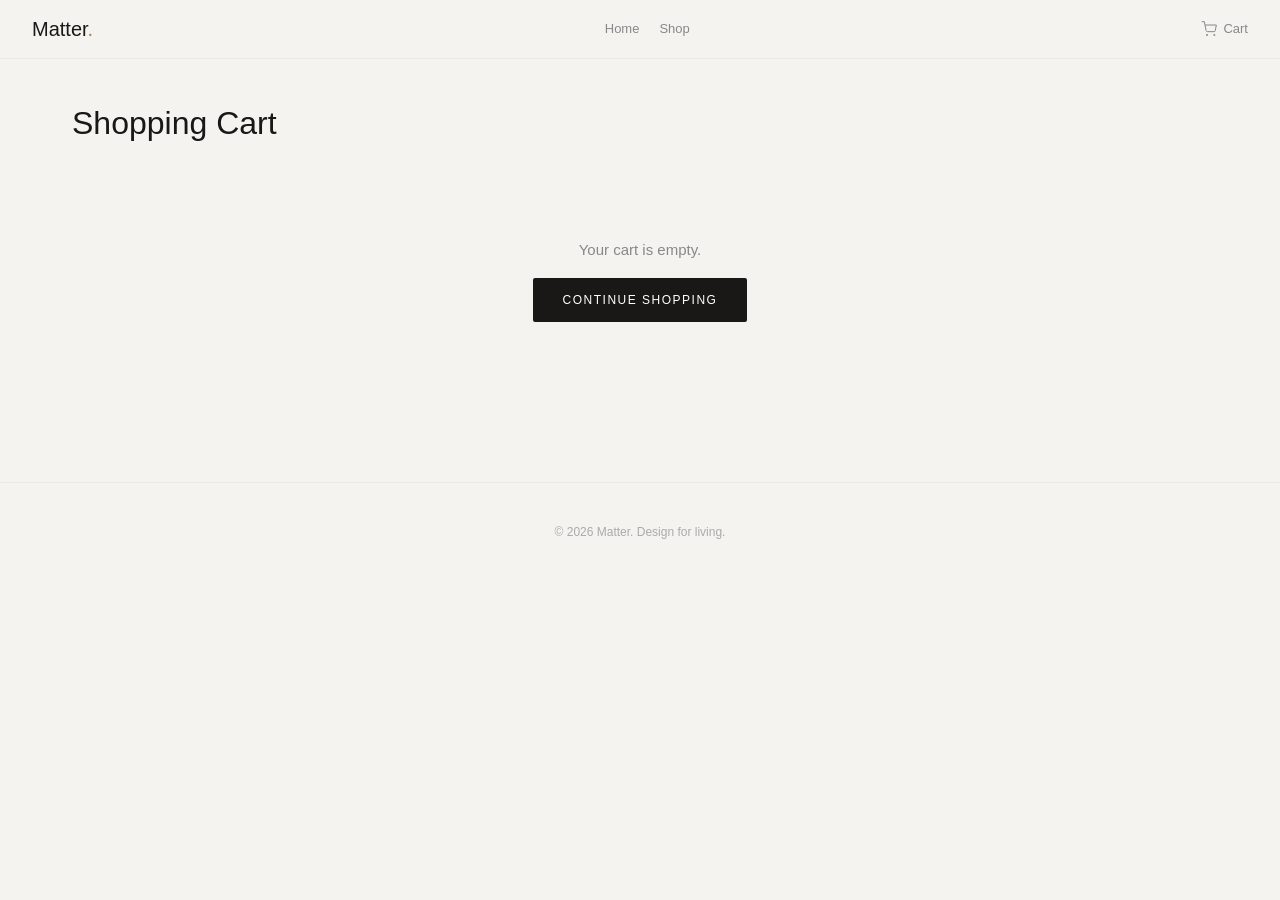
<file: cart.html>
<!DOCTYPE html>
<html lang="en">
<head>
<meta charset="UTF-8">
<meta name="viewport" content="width=device-width, initial-scale=1.0">
<title>Matter — Cart</title>
<link rel="stylesheet" href="shop.css">
</head>
<body>
<div class="top-bar">
  <a href="index.html" class="logo">Matter<span>.</span></a>
  <div class="nav"><a href="index.html">Home</a><a href="shop.html">Shop</a></div>
  <a href="cart.html" class="cart-btn">
    <svg width="16" height="16" viewBox="0 0 24 24" fill="none" stroke="currentColor" stroke-width="1.5"><circle cx="9" cy="21" r="1"/><circle cx="20" cy="21" r="1"/><path d="M1 1h4l2.68 13.39a2 2 0 0 0 2 1.61h9.72a2 2 0 0 0 2-1.61L23 6H6"/></svg>
    Cart <span class="badge" id="cartBadge">0</span>
  </a>
</div>

<div class="pages">
<div class="page active">

<div class="cart-page">
  <h1>Shopping Cart</h1>
  <div class="cart-empty" id="cartEmpty">
    <p>Your cart is empty.</p>
    <a href="shop.html" class="btn">Continue Shopping</a>
  </div>
  <div id="cartContent" style="display:none">
    <div class="cart-items" id="cartItems"></div>
    <div class="cart-summary">
      <div class="row"><span>Subtotal</span><span id="cartSubtotal">$0</span></div>
      <div class="row"><span>Shipping</span><span id="cartShipping">Free</span></div>
      <div class="row total"><span>Total</span><span id="cartTotal">$0</span></div>
      <a href="checkout.html" class="btn">Proceed to Checkout</a>
    </div>
  </div>
</div>

</div></div>

<footer>&copy; 2026 Matter. Design for living.</footer>

<script src="shop-data.js"></script>
<script>
renderCartItems();
updateBadge();
</script>
</body>
</html>
</file>
<file: shop.css>
*,*::before,*::after{box-sizing:border-box;margin:0;padding:0}
html{scroll-behavior:smooth}
body{font-family:Inter,sans-serif;background:#f5f3f0;color:#1a1816;line-height:1.5}
a{text-decoration:none;color:inherit}
.top-bar{position:sticky;top:0;z-index:100;background:rgba(245,243,240,.95);backdrop-filter:blur(12px);padding:14px 32px;display:flex;align-items:center;justify-content:space-between;border-bottom:1px solid rgba(0,0,0,.04)}
.top-bar .logo{font-size:20px;font-weight:500}
.top-bar .logo span{color:#b07c4b}
.top-bar .nav{display:flex;gap:20px}
.top-bar .nav a{font-size:13px;color:#888;transition:.3s}
.top-bar .nav a:hover,.top-bar .nav a.active{color:#1a1816}
.cart-btn{position:relative;font-size:13px;color:#888;display:flex;align-items:center;gap:6px;transition:.3s;padding:0;background:none;border:none;font-family:inherit;cursor:pointer}
.cart-btn:hover{color:#1a1816}
.cart-btn .badge{position:absolute;top:-8px;right:-14px;width:18px;height:18px;border-radius:50%;background:#b07c4b;color:#fff;font-size:9px;display:flex;align-items:center;justify-content:center;font-weight:500}
.pages{max-width:1200px;margin:0 auto;padding:0 32px}
.page{display:none}.page.active{display:block}
.btn{display:inline-block;padding:13px 30px;border:none;background:#1a1816;color:#fff;font-size:12px;text-transform:uppercase;letter-spacing:1.5px;cursor:pointer;transition:.3s;font-family:inherit;border-radius:2px;text-align:center}
.btn:hover{background:#333;transform:translateY(-2px)}
.btn-outline{background:transparent;color:#1a1816;border:1px solid #ddd}
.btn-outline:hover{border-color:#b07c4b}
.btn-sm{padding:10px 20px;font-size:11px}
#toast{position:fixed;bottom:24px;left:50%;transform:translateX(-50%);background:#1a1816;color:#fff;padding:12px 24px;border-radius:8px;font-size:13px;z-index:999;opacity:0;transition:opacity .3s;pointer-events:none;white-space:nowrap}
.hero{display:grid;grid-template-columns:1fr 1fr;gap:60px;min-height:70vh;align-items:center;padding:40px 0}
.hero .text h1{font-size:clamp(32px,4vw,48px);font-weight:500;line-height:1.08;letter-spacing:-1px;margin-bottom:16px}
.hero .text h1 span{color:#b07c4b}
.hero .text p{font-size:15px;color:#888;line-height:1.8;margin-bottom:28px;max-width:400px}
.hero-img{height:460px;background:#e8e4e0;overflow:hidden;border-radius:2px}
.hero-img img{width:100%;height:100%;object-fit:cover;display:block}
.section{padding:60px 0;border-bottom:1px solid rgba(0,0,0,.04)}
.section:last-of-type{border-bottom:none}
.section h2{font-size:clamp(20px,2.5vw,28px);font-weight:500;margin-bottom:6px}
.section .sub{font-size:14px;color:#888;margin-bottom:32px}
.cat-grid{display:grid;grid-template-columns:repeat(3,1fr);gap:16px}
.cat-card{position:relative;height:240px;overflow:hidden;display:block}
.cat-card img{width:100%;height:100%;object-fit:cover;display:block;transition:transform .6s}
.cat-card:hover img{transform:scale(1.06)}
.cat-card .overlay{position:absolute;inset:0;background:linear-gradient(transparent 50%,rgba(0,0,0,.3))}
.cat-card .label{position:absolute;bottom:20px;left:20px;color:#fff}
.cat-card .label h3{font-size:17px;font-weight:500}
.cat-card .label p{font-size:12px;opacity:.7}
.prod-grid{display:grid;grid-template-columns:repeat(4,1fr);gap:16px}
.prod-card{background:#fff;overflow:hidden;transition:transform .4s,box-shadow .4s;cursor:pointer;box-shadow:0 1px 8px rgba(0,0,0,.02);opacity:0;transform:translateY(24px)}
.prod-card.visible{opacity:1;transform:translateY(0)}
.prod-card:hover{transform:translateY(-6px);box-shadow:0 16px 48px rgba(0,0,0,.06)}
.prod-card .thumb{height:200px;background:#e8e4e0;overflow:hidden}
.prod-card .thumb img{width:100%;height:100%;object-fit:cover;display:block;transition:transform .5s}
.prod-card:hover .thumb img{transform:scale(1.05)}
.prod-card .body{padding:14px 16px 18px}
.prod-card .body h4{font-size:14px;font-weight:500;margin-bottom:2px}
.prod-card .body .meta{font-size:12px;color:#888;margin-bottom:6px}
.prod-card .body .price{font-size:16px}
.prod-card .atc{width:100%;margin-top:10px;padding:10px;font-size:11px;background:#1a1816;color:#fff;border:none;border-radius:2px;cursor:pointer;font-family:inherit;transition:.3s}
.prod-card .atc:hover{background:#333;transform:translateY(-1px)}
.shop-header{padding:40px 0 20px}
.shop-header h1{font-size:clamp(22px,3vw,32px);font-weight:500}
.shop-filters{display:flex;gap:8px;flex-wrap:wrap;margin-bottom:28px;opacity:0;transform:translateY(16px);transition:.5s}
.shop-filters.visible{opacity:1;transform:translateY(0)}
.shop-filters .f{font-size:11px;padding:6px 16px;border-radius:100px;border:1px solid #ddd;background:#fff;cursor:pointer;transition:.3s;font-family:inherit;color:#666}
.shop-filters .f:hover{border-color:#b07c4b;color:#b07c4b}
.shop-filters .f.active{background:#1a1816;color:#f5f3f0;border-color:#1a1816}

.prod-page{display:grid;grid-template-columns:1fr 1fr;gap:60px;padding:40px 0;min-height:80vh;opacity:0;transform:translateY(20px);transition:.6s}
.prod-page.visible{opacity:1;transform:translateY(0)}
.prod-page .gallery{position:relative;background:#e8e4e0;overflow:hidden;display:flex;align-items:center;justify-content:center;cursor:pointer}
.prod-page .gallery img{width:100%;height:100%;object-fit:cover;display:block;position:absolute;inset:0;transition:opacity .5s;opacity:0}
.prod-page .gallery img.active{opacity:1}
.prod-page .info{padding:20px 0;opacity:0;transform:translateX(20px);transition:.6s .2s}
.prod-page.visible .info{opacity:1;transform:translateX(0)}
.prod-page .info .bread{font-size:11px;text-transform:uppercase;letter-spacing:1.5px;color:#888;margin-bottom:12px}
.prod-page .info h1{font-size:clamp(24px,3vw,34px);font-weight:500;margin-bottom:6px}
.prod-page .info .sub{font-size:14px;color:#888;margin-bottom:20px}
.prod-page .info .price{font-size:26px;margin-bottom:20px}
.prod-page .info .desc{font-size:14px;color:#666;line-height:1.8;margin-bottom:20px}
.prod-page .info .specs{padding:16px;background:#fff;border-radius:8px;font-size:13px;color:#666;line-height:1.7;margin-bottom:24px}
.prod-page .info .specs strong{color:#1a1816}
.qty-row{display:flex;gap:12px;align-items:center;margin-bottom:20px}
.qty-box{display:flex;align-items:center;border:1px solid #ddd;border-radius:6px;overflow:hidden}
.qty-box button{width:38px;height:42px;border:none;background:transparent;cursor:pointer;font-size:18px;color:#888;font-family:inherit}
.qty-box button:hover{background:#f0ece8}
.qty-box input{width:44px;text-align:center;border:none;font-size:15px;font-family:inherit;outline:none;background:transparent}
.back-link{display:inline-flex;align-items:center;gap:6px;font-size:13px;color:#888;transition:.3s;margin-bottom:20px}
.back-link:hover{color:#1a1816}

.cart-page{padding:40px 0}
.cart-page h1{font-size:clamp(22px,3vw,32px);font-weight:500;margin-bottom:32px}
.cart-empty{text-align:center;padding:60px 0;color:#888}
.cart-empty p{font-size:15px;margin-bottom:16px}
.cart-items{display:flex;flex-direction:column;gap:0}
.cart-item{display:grid;grid-template-columns:80px 1fr auto auto;gap:16px;align-items:center;padding:20px 0;border-bottom:1px solid rgba(0,0,0,.04);opacity:0;transform:translateX(-16px);transition:.4s}
.cart-item.visible{opacity:1;transform:translateX(0)}
.cart-item .ci-thumb{width:80px;height:80px;background:#e8e4e0;overflow:hidden;border-radius:4px}
.cart-item .ci-thumb img{width:100%;height:100%;object-fit:cover;display:block}
.cart-item .ci-info h4{font-size:14px;font-weight:500}
.cart-item .ci-info p{font-size:12px;color:#888}
.cart-item .ci-qty{display:flex;align-items:center;gap:8px}
.cart-item .ci-qty button{width:28px;height:28px;border-radius:50%;border:1px solid #ddd;background:#fff;cursor:pointer;font-size:14px;transition:.3s;display:flex;align-items:center;justify-content:center;font-family:inherit}
.cart-item .ci-qty button:hover{background:#f0ece8}
.cart-item .ci-qty span{font-size:14px;min-width:20px;text-align:center}
.cart-item .ci-price{font-size:15px;font-weight:500;text-align:right;min-width:70px}
.cart-item .ci-remove{background:none;border:none;cursor:pointer;color:#ccc;font-size:18px;transition:.3s;padding:4px;font-family:inherit}
.cart-item .ci-remove:hover{color:#e74c3c}
.cart-summary{background:#fff;padding:24px;margin-top:24px;border-radius:8px}
.cart-summary .row{display:flex;justify-content:space-between;padding:8px 0;font-size:14px;color:#888}
.cart-summary .row.total{font-size:18px;font-weight:500;color:#1a1816;border-top:1px solid #eee;padding-top:12px;margin-top:8px}
.cart-summary .btn{width:100%;margin-top:16px;text-align:center}

.checkout-page{padding:40px 0}
.checkout-page h1{font-size:clamp(22px,3vw,32px);font-weight:500;margin-bottom:32px}
.checkout-grid{display:grid;grid-template-columns:2fr 1fr;gap:40px}
.form-group{margin-bottom:16px}
.form-group label{display:block;font-size:11px;text-transform:uppercase;letter-spacing:1px;color:#888;margin-bottom:4px}
.form-group input{width:100%;padding:12px 14px;border:1px solid #ddd;border-radius:4px;font-size:14px;font-family:inherit;outline:none;transition:.3s;background:#fff}
.form-group input:focus{border-color:#b07c4b}
.form-row{display:grid;grid-template-columns:1fr 1fr;gap:16px}
.checkout-summary{background:#fff;padding:24px;border-radius:8px;height:fit-content}
.checkout-summary h3{font-size:14px;font-weight:500;margin-bottom:16px}
.cs-item{display:flex;justify-content:space-between;font-size:13px;padding:8px 0;border-bottom:1px solid #f0ece8;color:#666}
.cs-item:last-child{border:none}
.cs-total{display:flex;justify-content:space-between;font-size:18px;font-weight:500;margin-top:12px;padding-top:12px;border-top:1px solid #ddd}
.msg{display:none;padding:14px;border-radius:6px;margin-top:12px;text-align:center;font-size:14px}
.msg.show{display:block}
.msg.ok{background:#d1fae5;color:#065f46}
.msg.err{background:#fde8e8;color:#b33}

footer{text-align:center;padding:40px 20px;font-size:12px;color:#aaa;border-top:1px solid rgba(0,0,0,.04);margin-top:60px}

@media(max-width:768px){
  .hero,.prod-page,.checkout-grid{grid-template-columns:1fr;gap:24px}
  .hero-img{height:300px}
  .cat-grid,.prod-grid{grid-template-columns:repeat(2,1fr)}
  .top-bar{padding:12px 16px;flex-wrap:wrap;gap:8px}
  .pages{padding:0 16px}
  .cart-item{grid-template-columns:60px 1fr auto;gap:12px}
  .cart-item .ci-price{grid-column:1/-1;text-align:left}
  .form-row{grid-template-columns:1fr}
}
@media(max-width:480px){.cat-grid,.prod-grid{grid-template-columns:1fr}}

@keyframes fadeUp{from{opacity:0;transform:translateY(24px)}to{opacity:1;transform:translateY(0)}}
</style>
</head>
</html>
</file>
